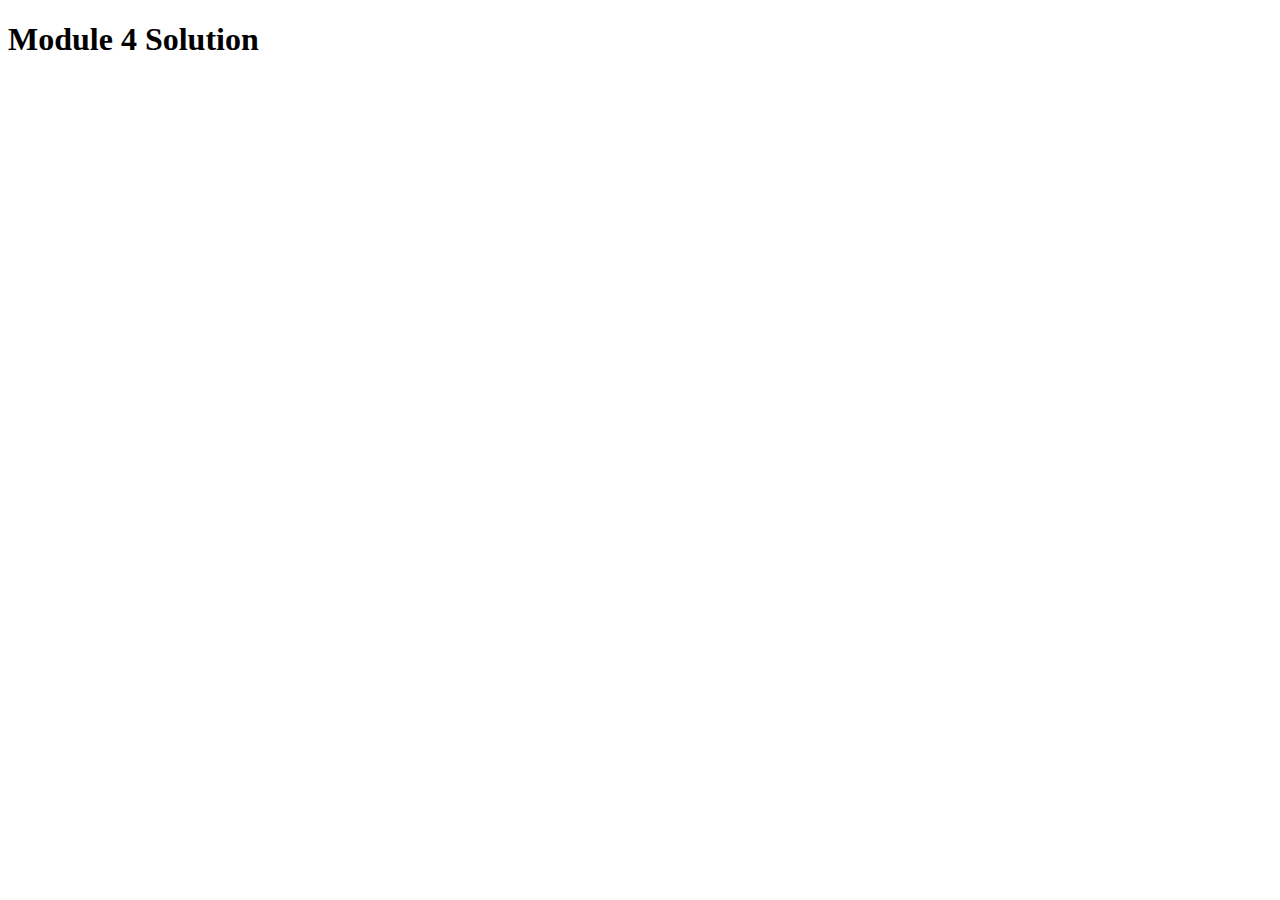
<file: Module4-solution/index.html>
<!DOCTYPE html>
<html>
<head>
  <meta charset="utf-8">
  <title>Module 4 Solution</title>
  <script src="SpeakHello.js"></script>
  <script src="SpeakGoodBye.js"></script>
  <script src="script.js"></script>
</head>
<body>
  <h1>Module 4 Solution </h1>
</body>
</html>
</file>
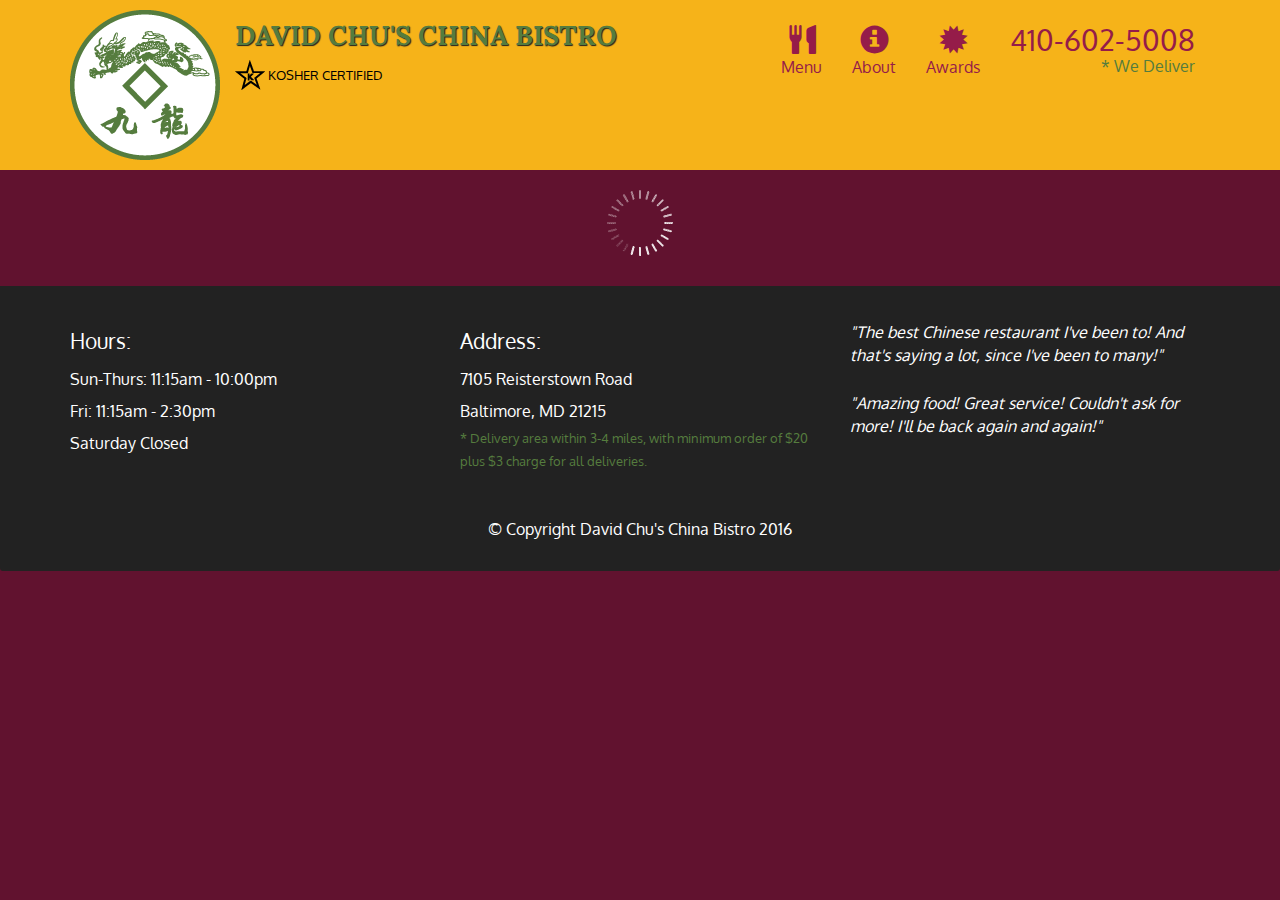
<file: Module5-solution/index.html>
<!doctype html>
<html lang="en">
  <head>
    <meta charset="utf-8">
    <meta http-equiv="X-UA-Compatible" content="IE=edge">
    <meta name="viewport" content="width=device-width, initial-scale=1">
    <title>David Chu's China Bistro</title>
    <link rel="stylesheet" href="css/bootstrap.min.css">
    <link rel="stylesheet" href="css/styles.css">
    <link href='https://fonts.googleapis.com/css?family=Oxygen:400,300,700' rel='stylesheet' type='text/css'>
    <link href='https://fonts.googleapis.com/css?family=Lora' rel='stylesheet' type='text/css'>
  </head>
<body>
  <header>
    <nav id="header-nav" class="navbar navbar-default">
      <div class="container">
        <div class="navbar-header">
          <a href="index.html" class="pull-left visible-md visible-lg">
            <div id="logo-img" alt="Logo image"></div>
          </a>

          <div class="navbar-brand">
            <a href="index.html"><h1>David Chu's China Bistro</h1></a>
            <p>
              <img src="images/star-k-logo.png" alt="Kosher certification">
              <span>Kosher Certified</span>
            </p>
          </div>

          <button id="navbarToggle" type="button" class="navbar-toggle collapsed" data-toggle="collapse" data-target="#collapsable-nav" aria-expanded="false">
            <span class="sr-only">Toggle navigation</span>
            <span class="icon-bar"></span>
            <span class="icon-bar"></span>
            <span class="icon-bar"></span>
          </button>
        </div>
        
        <div id="collapsable-nav" class="collapse navbar-collapse">
           <ul id="nav-list" class="nav navbar-nav navbar-right">
            <li id="navHomeButton" class="visible-xs active">
              <a href="index.html">
                <span class="glyphicon glyphicon-home"></span> Home</a>
            </li>
            <li id="navMenuButton">
              <a href="#" onclick="$dc.loadMenuCategories();">
                <span class="glyphicon glyphicon-cutlery"></span><br class="hidden-xs"> Menu</a>
            </li>
            <li>
              <a href="#">
                <span class="glyphicon glyphicon-info-sign"></span><br class="hidden-xs"> About</a>
            </li>
            <li>
              <a href="#">
                <span class="glyphicon glyphicon-certificate"></span><br class="hidden-xs"> Awards</a>
            </li>
            <li id="phone" class="hidden-xs">
              <a href="tel:410-602-5008">
                <span>410-602-5008</span></a><div>* We Deliver</div>
            </li>
          </ul><!-- #nav-list -->
        </div><!-- .collapse .navbar-collapse -->
      </div><!-- .container -->
    </nav><!-- #header-nav -->
  </header>

  <div id="call-btn" class="visible-xs">
    <a class="btn" href="tel:410-602-5008">
    <span class="glyphicon glyphicon-earphone"></span>
    410-602-5008
    </a>
  </div>
  <div id="xs-deliver" class="text-center visible-xs">* We Deliver</div>

  <div id="main-content" class="container"></div>

  <footer class="panel-footer">
    <div class="container">
      <div class="row">
        <section id="hours" class="col-sm-4">
          <span>Hours:</span><br>
          Sun-Thurs: 11:15am - 10:00pm<br>
          Fri: 11:15am - 2:30pm<br>
          Saturday Closed
          <hr class="visible-xs">
        </section>
        <section id="address" class="col-sm-4">
          <span>Address:</span><br>
          7105 Reisterstown Road<br>
          Baltimore, MD 21215
          <p>* Delivery area within 3-4 miles, with minimum order of $20 plus $3 charge for all deliveries.</p>
          <hr class="visible-xs">
        </section>
        <section id="testimonials" class="col-sm-4">
          <p>"The best Chinese restaurant I've been to! And that's saying a lot, since I've been to many!"</p>
          <p>"Amazing food! Great service! Couldn't ask for more! I'll be back again and again!"</p>
        </section>
      </div>
      <div class="text-center">&copy; Copyright David Chu's China Bistro 2016</div>
    </div>
  </footer>

  <!-- jQuery (Bootstrap JS plugins depend on it) -->
  <script src="js/jquery-2.1.4.min.js"></script>
  <script src="js/bootstrap.min.js"></script>
  <script src="js/ajax-utils.js"></script>
  <script src="js/script.js"></script>
</body>
</html>
</file>
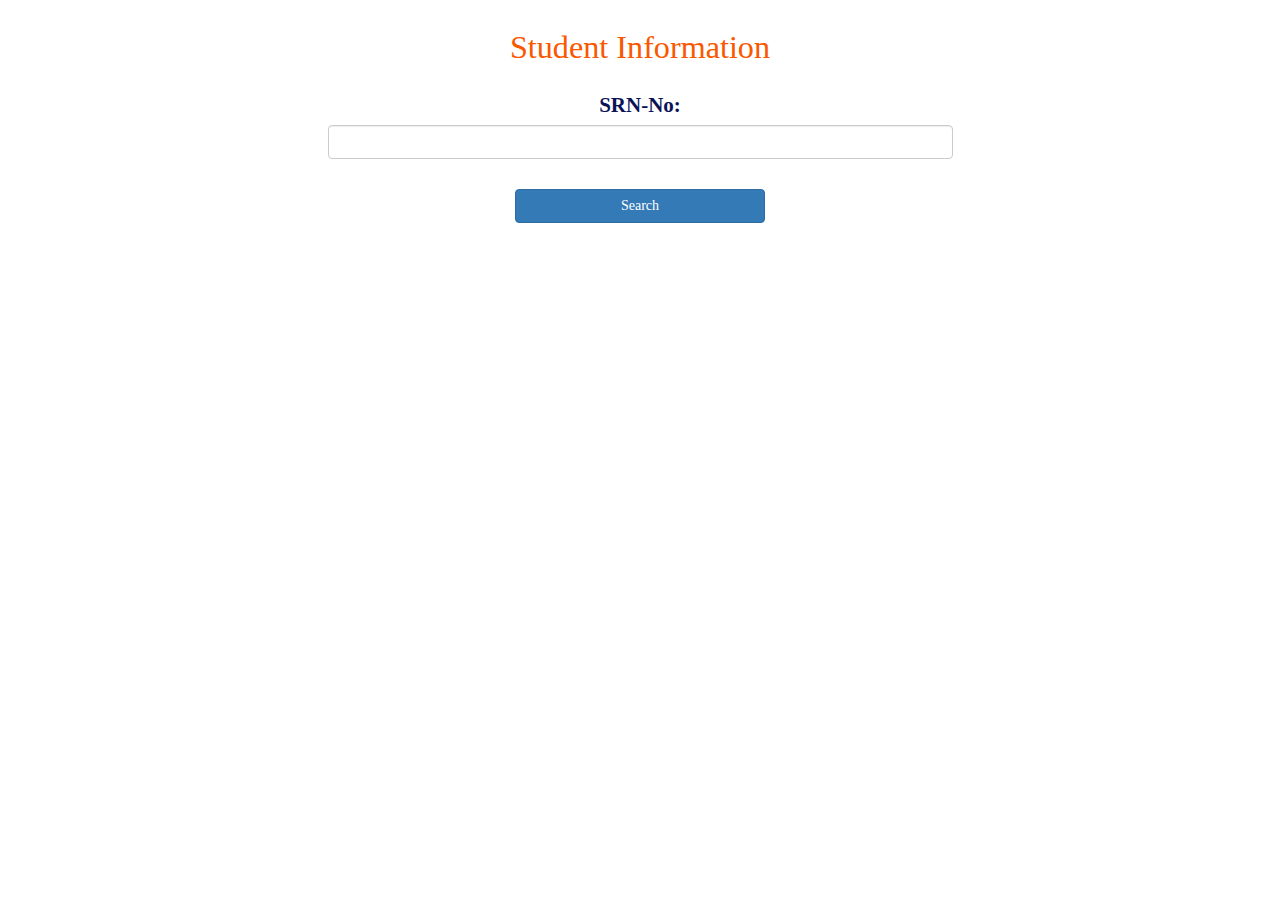
<file: Student-details/index.html>
<!DOCTYPE html>
<html>
<head>
  <meta charset="utf-8">
  <meta http-equiv="X-UA-Compatible" content="IE=edge">
  <meta name="viewport" content="width=device-width, initial-scale=1">
  <script src="js/jquery-2.1.4.min.js"></script>
  <script src="js/bootstrap.min.js"></script>
  <script src="js/script.js"></script>
  <title>Student Details</title>
  <link rel="stylesheet" href="css/bootstrap.min.css">
  <link rel="stylesheet" href="css/styles.css">
  <link rel="icon" href="data:;base64,=">
</head>
<body>
	<h1 id="head">Student Information</h1>
	<div class="form-group col-md-12 col-sm-12 col-xs-12 col-xxs-12">
  		<label for="usr">SRN-No:</label>
  		<input type="number" class="form-control" id="srn">
  		<button type="button" class="btn btn-primary btn-block">Search</button>
    


    <div id="content"></div>
    <div id="name"></div>
    <div id="bloodgrp"></div>
    <div id="address"></div>
    <div id="yop"></div>

  </div>
  
  <script src="js/jquery-2.1.4.min.js"></script>
  <script src="js/bootstrap.min.js"></script>
  <script src="js/script.js"></script>
</body>
</html>
</file>
<file: Module5-solution/css/styles.css>
body {
  font-size: 16px;
  color: #fff;
  background-color: #61122f;
  font-family: 'Oxygen', sans-serif;
}

/** HEADER **/
#header-nav {
  background-color: #f6b319;
  border-radius: 0;
  border: 0;
}

#logo-img {
  background: url('../images/restaurant-logo_large.png') no-repeat;
  width: 150px;
  height: 150px;
  margin: 10px 15px 10px 0;
}

.navbar-brand {
  padding-top: 25px;
}
.navbar-brand h1 { /* Restaurant name */
  font-family: 'Lora', serif;
  color: #557c3e;
  font-size: 1.5em;
  text-transform: uppercase;
  font-weight: bold;
  text-shadow: 1px 1px 1px #222;
  margin-top: 0;
  margin-bottom: 0;
  line-height: .75;
}
.navbar-brand a:hover, .navbar-brand a:focus {
  text-decoration: none;
}
.navbar-brand p { /* Kosher cert */
  color: #000;
  text-transform: uppercase;
  font-size: .7em;
  margin-top: 15px;
}
.navbar-brand p span { /* Star-K */
  vertical-align: middle;
}

#nav-list {
  margin-top: 10px;
}
#nav-list a {
  color: #951C49;
  text-align: center;
}
#nav-list a:hover {
  background: #E7E7E7;
}
#nav-list a span {
  font-size: 1.8em;
}

#phone {
  margin-top: 5px;
}
#phone a { /* Phone number */
  text-align: right;
  padding-bottom: 0;
}
#phone div { /* We Deliver */
  color: #557c3e;
  text-align: right;
  padding-right: 15px;
}

.navbar-header button.navbar-toggle, .navbar-header .icon-bar {
  border: 1px solid #61122f;
}
.navbar-header button.navbar-toggle {
  clear: both;
  margin-top: -30px;
}
/* END HEADER */

/* FOOTER */
.panel-footer {
  margin-top: 30px;
  padding-top: 35px;
  padding-bottom: 30px;
  background-color: #222;
  border-top: 0;
}
.panel-footer div.row {
  margin-bottom: 35px;
}
#hours, #address {
  line-height: 2;
}
#hours > span, #address > span {
  font-size: 1.3em;
}
#address p {
  color: #557c3e;
  font-size: .8em;
  line-height: 1.8;
}
#testimonials {
  font-style: italic;
}
#testimonials p:nth-child(2) {
  margin-top: 25px;
}
/* END FOOTER */



/* HOME PAGE */
.container .jumbotron {
  box-shadow: 0 0 50px #3F0C1F;
  border: 2px solid #3F0C1F;
}

#menu-tile, #specials-tile, #map-tile {
  height: 250px;
  width: 100%;
  margin-bottom: 15px;
  position: relative;
  border: 2px solid #3F0C1F;
  overflow: hidden;
}
#menu-tile:hover, #specials-tile:hover, #map-tile:hover {
  box-shadow: 0 1px 5px 1px #cccccc;
}
#menu-tile {
  background: url('../images/menu-tile.jpg') no-repeat;
  background-position: center;
}
#specials-tile {
  background: url('../images/specials-tile.jpg') no-repeat;
  background-position: center;
}
#menu-tile span, #specials-tile span, #map-tile span {
  position: absolute;
  bottom: 0;
  right: 0;
  width: 100%;
  text-align: center;
  font-size: 1.6em;
  text-transform: uppercase;
  background-color: #000;
  color: #fff;
  opacity: .8;
}
/* END HOME PAGE */

/* MENU CATEGORIES PAGE */
.category-tile { 
  position: relative;
  border: 2px solid #3F0C1F;
  overflow: hidden;
  width: 200px;
  height: 200px;
  margin: 0 auto 15px;
}
.category-tile span {
  position: absolute;
  bottom: 0;
  right: 0;
  width: 100%;
  text-align: center;
  font-size: 1.2em;
  text-transform: uppercase;
  background-color: #000;
  color: #fff;
  opacity: .8;
}
.category-tile:hover {
  box-shadow: 0 1px 5px 1px #cccccc;
}

#menu-categories-title + div {
  margin-bottom: 50px;
}
/* END MENU CATEGORIES PAGE */

/* SINGLE CATEGORY PAGE */
.menu-item-tile {
  margin-bottom: 25px;
}
.menu-item-tile hr {
  width: 80%;
}
.menu-item-tile .menu-item-price {
  font-size: 1.1em;
  text-align: right;
  margin-top: -15px;
  margin-right: -15px;
}
.menu-item-tile .menu-item-price span {
  font-size: .6em;
}
.menu-item-photo {
  position: relative;
  border: 2px solid #3F0C1F; 
  overflow: hidden;
  padding: 0;
  margin-right: -15px;
  margin-left: auto;
  margin-bottom: 20px;
  max-width: 250px;
}
.menu-item-photo div {
  position: absolute;
  bottom: 0;
  right: 0;
  width: 80px;
  background-color: #557c3e;
  text-align: center;
}
.menu-item-description {
  padding-right: 30px;
}
h3.menu-item-title {
  margin: 0 0 10px;
}
.menu-item-details {
  font-size: .9em;
  font-style: italic;
}
/* END SINGLE CATEGORY PAGE */


/********** Large devices only **********/
@media (min-width: 1200px) {
  .container .jumbotron {
    background: url('../images/jumbotron_1200.jpg') no-repeat;
    height: 675px;
  }
}

/********** Medium devices only **********/
@media (min-width: 992px) and (max-width: 1199px) {
  /* Header */
  #logo-img {
    background: url('../images/restaurant-logo_medium.png') no-repeat;
    width: 100px;
    height: 100px;
    margin: 5px 5px 5px 0;
  }
  /* End Header */

  /* Home Page */
  .container .jumbotron {
    background: url('../images/jumbotron_992.jpg') no-repeat;
    height: 558px;
  }
  /* End Home Page */
}

/********** Small devices only **********/
@media (min-width: 768px) and (max-width: 991px) {
  /* Home Page */
  .container .jumbotron {
    background: url('../images/jumbotron_768.jpg') no-repeat;
    height: 432px;
  }
  /* End Home Page */
}

/********** Extra small devices only **********/
@media (max-width: 767px) {
  /* Header */
  .navbar-brand {
    padding-top: 10px;
    height: 80px;
  }
  .navbar-brand h1 { /* Restaurant name */
    padding-top: 10px;
    font-size: 5vw; /* 1vw = 1% of viewport width */
  }
  .navbar-brand p { /* Kosher cert */
    font-size: .6em;
    margin-top: 12px;
  }
  .navbar-brand p img { /* Star-K */
    height: 20px;
  }

  #collapsable-nav a { /* Collapsed nav menu text */
    font-size: 1.2em;
  }
  #collapsable-nav a span { /* Collapsed nav menu glyph */
    font-size: 1em;
    margin-right: 5px;
  }

  #call-btn > a {
    font-size: 1.5em;
    display: block;
    margin: 0 20px;
    padding: 10px;
    border: 2px solid #fff;
    background-color: #f6b319;
    color: #951c49;
  }
  #xs-deliver {
    margin-top: 5px;
    font-size: .7em;
    letter-spacing: .1em;
    text-transform: uppercase;
  }
  /* End Header */

  /* Footer */
  .panel-footer section {
    margin-bottom: 30px;
    text-align: center;
  }
  .panel-footer section:nth-child(3) {
    margin-bottom: 0; /* margin already exists on the whole row */
  }
  .panel-footer section hr {
    width: 50%;
  }
  /* End Footer */

  /* Home Page */
  .container .jumbotron {
    margin-top: 30px;
    padding: 0;
  }
  #menu-tile, #specials-tile {
    width: 360px;
    margin: 0 auto 15px;
  }

  .menu-item-photo {
    margin-right: auto;
  }
  .menu-item-tile .menu-item-price {
    text-align: center;
  }
  .menu-item-description {
    text-align: center;;
  }
}


/********** Super extra small devices Only :-) (e.g., iPhone 4) **********/
@media (max-width: 479px) {
  /* Header */
  .navbar-brand h1 { /* Restaurant name */
    padding-top: 5px;
    font-size: 6vw;
  }
  /* End Header */
  
  /* Home page */
  #menu-tile, #specials-tile {
    width: 280px;
    margin: 0 auto 15px;
  }

  .col-xxs-12 {
    position: relative;
    min-height: 1px;
    padding-right: 15px;
    padding-left: 15px;
    float: left;
    width: 100%;
  }
}
</file>
<file: Student-details/css/styles.css>
body{
	font-family: serif;
}

#head{
	text-align: center;
	padding: 10px 0  15px 0;
	color: #F95800;
	font-size: 230%;
}

.form-group{
	text-align: center;
	color: #0A1357;
	font-size: 150%;
}

.form-control{
	display: block;
	margin-left: 25%;
	width: 50%;
	text-align: center;

}

.btn{
	display: block;
	margin-left: 40%;
	width: 20%;
	margin-top: 30px;
}

#content, #name, #bloodgrp, #address, #yop{
	margin-top: 10px;
	font-family: sans-serif;
	color: #EC8A0E ;
}

@media (max-width: 479px) {
 .col-xxs-12 {
    position: relative;
    min-height: 1px;
    padding-right: 15px;
    padding-left: 15px;
    float: left;
    width: 100%;
  }
}
</file>
